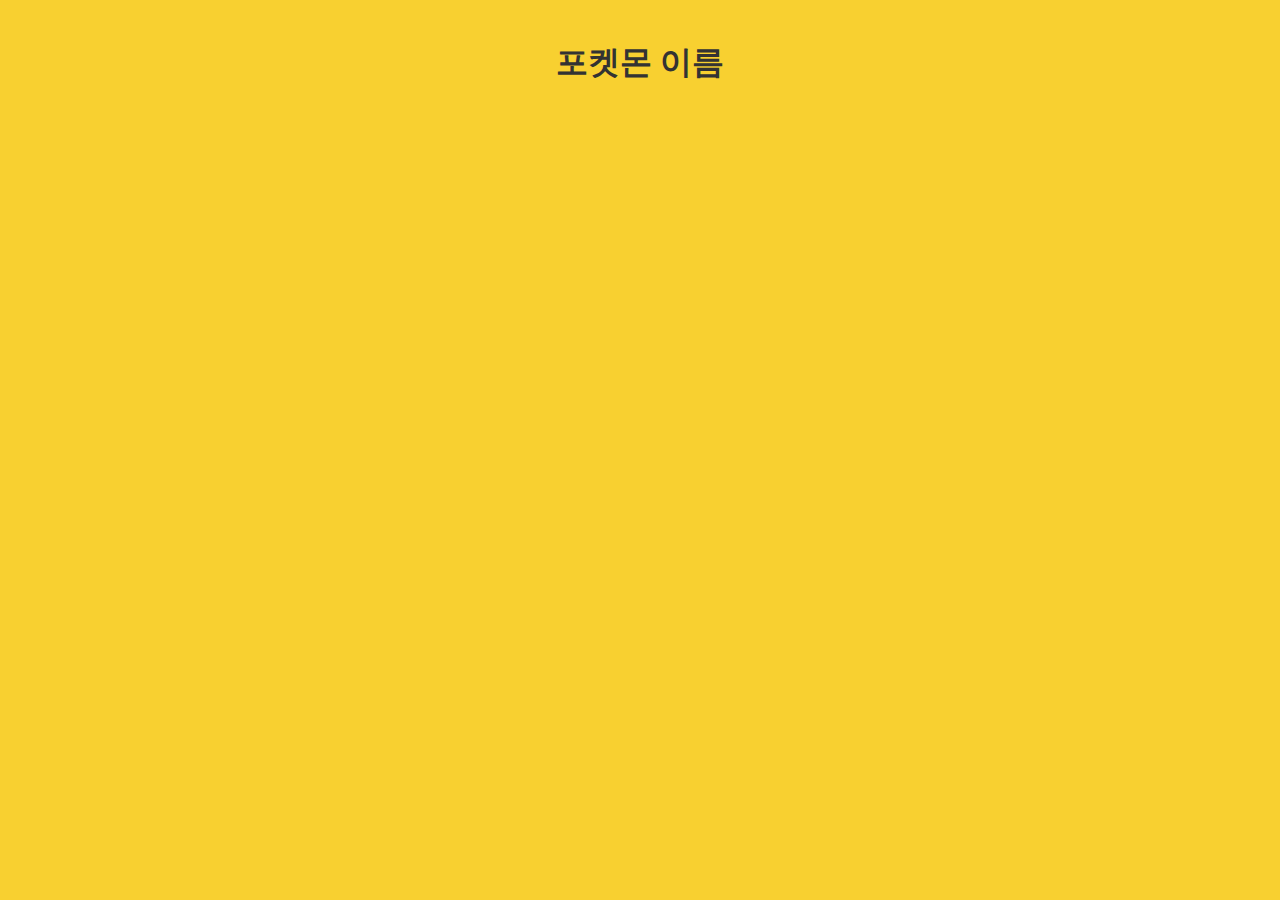
<file: detail.html>
<!DOCTYPE html>
<html lang="ko">
  <head>
    <meta charset="UTF-8" />
    <meta name="viewport" content="width=device-width, initial-scale=1.0" />
    <title>포켓몬 상세정보</title>
    <link rel="stylesheet" href="style.css" />
  </head>
  <body>
    <header>
      <h1 id="pokemon-name">포켓몬 이름</h1>
    </header>
    <main>
      <div id="pokemon-info">
        <!-- 포켓몬 상세정보가 여기에 들어감 -->
      </div>
    </main>
    <script>
      // 쿼리 스트링에서 포켓몬 ID 가져오기
      const urlParams = new URLSearchParams(window.location.search);
      const pokemonId = urlParams.get("id");

      // API로부터 포켓몬 상세 정보 가져오기
      fetch(`https://pokeapi.co/api/v2/pokemon/${pokemonId}`)
        .then((response) => response.json())
        .then((pokemon) => {
          document.getElementById("pokemon-name").textContent = pokemon.name;
          document.getElementById("pokemon-info").innerHTML = `
            <img src="https://raw.githubusercontent.com/PokeAPI/sprites/master/sprites/pokemon/other/home/${pokemonId}.png" alt="${
            pokemon.name
          }" />
            <p>도감 번호: ${pokemon.id}</p>
            <p>포켓몬 이름: ${pokemon.name}</p>
            <p>포켓몬 타입: ${pokemon.types
              .map((typeInfo) => typeInfo.type.name)
              .join(", ")}</p>
              <p>포켓몬 특성: ${pokemon.abilities
                .map((typeInfo) => typeInfo.ability.name)
                .join(", ")}</p>

            <p>체력: ${pokemon.stats[0].base_stat},
            공격력: ${pokemon.stats[1].base_stat},
            방어: ${pokemon.stats[2].base_stat},
            특수공격: ${pokemon.stats[3].base_stat},
            특수방어: ${pokemon.stats[4].base_stat},
            스피드: ${pokemon.stats[5].base_stat}</p>
            <p>종족값: ${
              pokemon.stats[0].base_stat +
              pokemon.stats[1].base_stat +
              pokemon.stats[2].base_stat +
              pokemon.stats[3].base_stat +
              pokemon.stats[4].base_stat +
              pokemon.stats[5].base_stat
            }</p>
          <p>키: ${pokemon.height}0cm</p>
            <p>무게: ${pokemon.weight}g</p>
            <!-- 필요한 추가 정보를 여기에 표시 -->
          `;
        })
        .catch((error) =>
          console.error("Error fetching Pokemon details:", error)
        );
    </script>
  </body>
</html>
</file>
<file: style.css>
* {
  text-align: center;
  font-family: "Arial", sans-serif;
}

body {
  background-color: #f8d030; /* 포켓몬의 밝은 노란색 배경 */
  color: #333;
  margin: 0;
  padding: 0;
}

header {
  padding: 20px 0;
}

header h1 img {
  width: 200px; /* 로고 크기 조정 */
}

#form {
  margin-bottom: 20px;
}

#search {
  padding: 10px;
  width: 200px;
  border: 2px solid #3b4cca; /* 포켓몬 블루 색상 */
  border-radius: 25px;
  outline: none;
}

button {
  padding: 10px 20px;
  margin-left: 10px;
  border: none;
  background-color: #ffcb05; /* 포켓몬 옐로우 */
  color: #3b4cca; /* 포켓몬 블루 */
  font-weight: bold;
  border-radius: 25px;
  cursor: pointer;
}

button:hover {
  background-color: #3b4cca; /* 포켓몬 블루 */
  color: #ffcb05; /* 포켓몬 옐로우 */
}

.container {
  display: flex;
  flex-wrap: wrap;
  justify-content: center;
  width: 90%;
  padding: 20px;
  margin: 0 auto;
}

.item {
  background-color: #fff; /* 각 칸의 배경을 흰색으로 */
  border: 2px solid #3b4cca; /* 포켓몬 블루 테두리 */
  border-radius: 15px; /* 둥근 테두리 */
  display: flex;
  flex-direction: column;
  align-items: center;
  justify-content: center;
  font-size: 16px;
  color: #000;
  width: 160px;
  height: 160px;
  margin: 10px;
  box-shadow: 0 4px 6px rgba(0, 0, 0, 0.1);
  transition: transform 0.2s, box-shadow 0.2s;
}

.item img {
  width: 80px;
  height: 80px;
  margin-bottom: 10px;
}

.item:hover {
  transform: scale(1.05); /* 호버 시 살짝 커지는 효과 */
  box-shadow: 0 6px 8px rgba(0, 0, 0, 0.2);
}

.item p {
  margin: 0;
}
.slide {
  width: 15%;
  margin: 0 auto;
}
</file>
